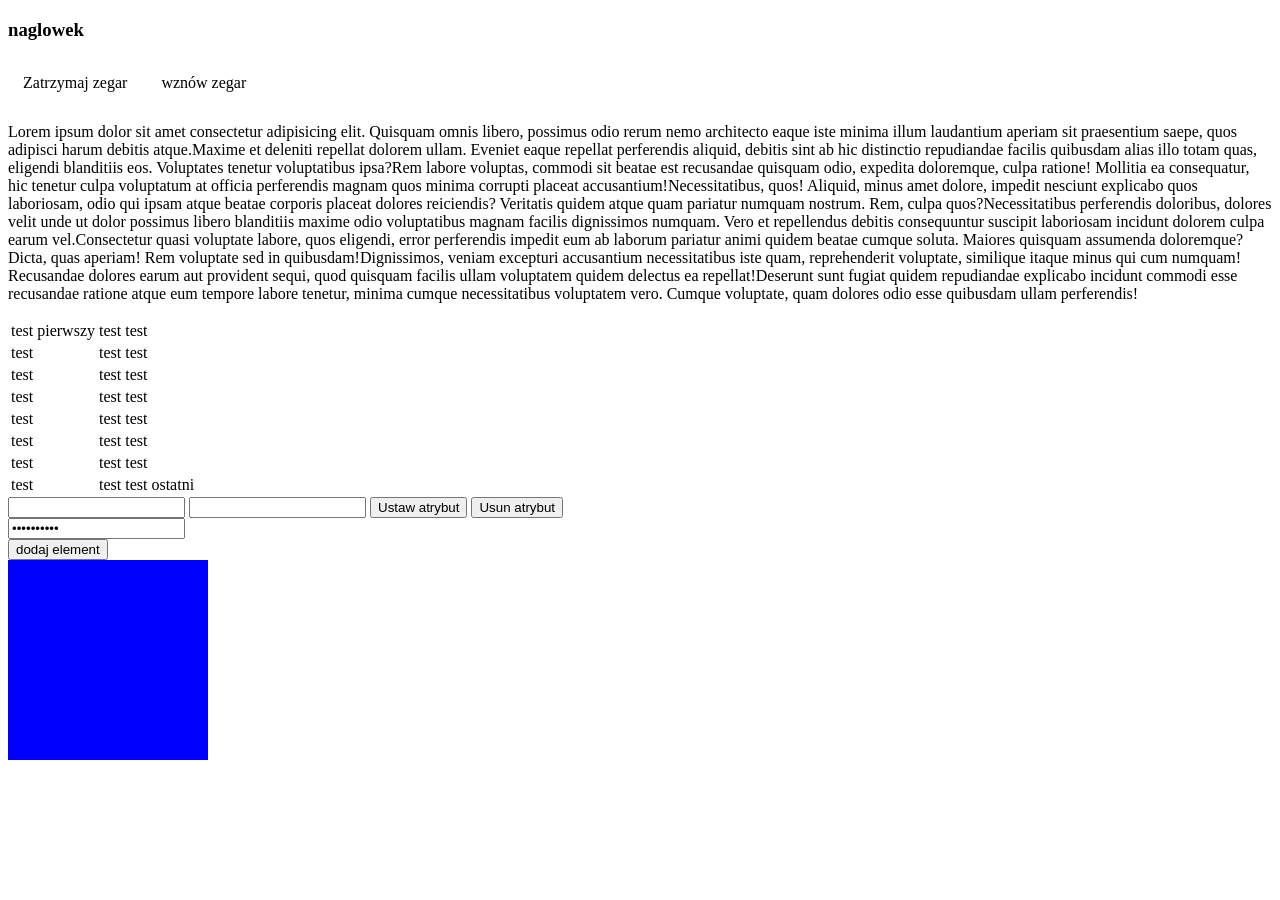
<file: index.html>
<!DOCTYPE html>
<html lang="en">
<head>
    <meta charset="UTF-8">
    <meta http-equiv="X-UA-Compatible" content="IE=edge">
    <meta name="viewport" content="width=device-width, initial-scale=1.0">
    <title>Document</title>
    <style>
        .wazne {
            border-radius: 5px;
            border: 1px solid red;
            background-color: rgb(91, 0, 0);
        }

        .weak {
            background-color:rgb(91, 0, 0);
        }

        .medium {
            background-color:rgb(205, 75, 0);
        }

        .almost {
            background-color:rgb(205, 174, 0);
        }

        .close {
            background-color:rgb(140, 205, 0);
        }

        .ok, .super {
            background-color:rgb(65, 205, 0);
        }

        .extra {
            background-color:rgb(35, 110, 0);
        }

        #kontener > span {
            border-radius: 5px;
            color: white;
            border: 1px solid black;
            padding: 5px;
            margin: 5px;
            display: inline-block;
            height: 20px;

        }

        #powierzchniaTestowa {
            width: 200px;
            height: 200px;
            background-color: blue;
        }

        #zegarstop, #zegarstart {
            padding: 10px;
            margin: 5px;
            background-color: rgb(255, 255, 255);
            display: inline-block;
            cursor: pointer;
        }
        #zegarstop:hover, #zegarstart:hover {
            background-color: red;
            cursor: pointer;
        }
    </style>
</head>
<body>
    
<h3 id="element3">naglowek</h3>
<div id="zegarek"></div>
<div id="zegarstop">Zatrzymaj zegar</div>
<div id="zegarstart">wznów zegar</div>

<p>
    <span class="tekscik">
        Lorem ipsum dolor sit amet consectetur adipisicing elit. Quisquam omnis libero, possimus odio rerum nemo architecto eaque iste minima illum laudantium aperiam sit praesentium saepe, quos adipisci harum debitis atque.</span><span>Maxime et deleniti repellat dolorem ullam. Eveniet eaque repellat perferendis aliquid, debitis sint ab hic distinctio repudiandae facilis quibusdam alias illo totam quas, eligendi blanditiis eos. Voluptates tenetur voluptatibus ipsa?</span><span>Rem labore voluptas, commodi sit beatae est recusandae quisquam odio, expedita doloremque, culpa ratione! Mollitia ea consequatur, hic tenetur culpa voluptatum at officia perferendis magnam quos minima corrupti placeat accusantium!</span><span>Necessitatibus, quos! Aliquid, minus amet dolore, impedit nesciunt explicabo quos laboriosam, odio qui ipsam atque beatae corporis placeat dolores reiciendis? Veritatis quidem atque quam pariatur numquam nostrum. Rem, culpa quos?</span><span>Necessitatibus perferendis doloribus, dolores velit unde ut dolor possimus libero blanditiis maxime odio voluptatibus magnam facilis dignissimos numquam. Vero et repellendus debitis consequuntur suscipit laboriosam incidunt dolorem culpa earum vel.</span><span>Consectetur quasi voluptate labore, quos eligendi, error perferendis impedit eum ab laborum pariatur animi quidem beatae cumque soluta. Maiores quisquam assumenda doloremque? Dicta, quas aperiam! Rem voluptate sed in quibusdam!</span><span>Dignissimos, veniam excepturi accusantium necessitatibus iste quam, reprehenderit voluptate, similique itaque minus qui cum numquam! Recusandae dolores earum aut provident sequi, quod quisquam facilis ullam voluptatem quidem delectus ea repellat!</span><span>Deserunt sunt fugiat quidem repudiandae explicabo incidunt commodi esse recusandae ratione atque eum tempore labore tenetur, minima cumque necessitatibus voluptatem vero. Cumque voluptate, quam dolores odio esse quibusdam ullam perferendis!

    </span>
</p>


<table>
    <tr>
        <td class="tekscik tabela">test pierwszy</td>
        <td id="element1">test</td>
        <td>test</td>
    </tr>
    <tr>
        <td>test</td>
        <td>test</td>
        <td>test</td>
    </tr>
    <tr>
        <td>test</td>
        <td>test</td>
        <td id="element2">test</td>
    </tr>
    <tr>
        <td>test</td>
        <td>test</td>
        <td>test</td>
    </tr>
    <tr>
        <td>test</td>
        <td>test</td>
        <td>test</td>
    </tr>
    <tr>
        <td>test</td>
        <td>test</td>
        <td>test</td>
    </tr>
    <tr>
        <td>test</td>
        <td>test</td>
        <td>test</td>
    </tr>
    <tr>
        <td>test</td>
        <td>test</td>
        <td>test ostatni</td>
    </tr>
</table>

<form action="">
    <input type="text" name="imie">
    <input type="text" name="nazwisko">
    <input type="button" id="set" value="Ustaw atrybut">
    <input type="button" id="del" value="Usun atrybut">
</form>

<form>
    <input type="password" name="haslo" value="poczatkowa">
    <span id="sila"></span>
</form>

<form>
    <input type="button" name="dodaj" value="dodaj element">
    <div id="kontener">

    </div>
</form>


<div id="powierzchniaTestowa"></div>


<script src="index.js"></script>
</body>
</html>
</file>
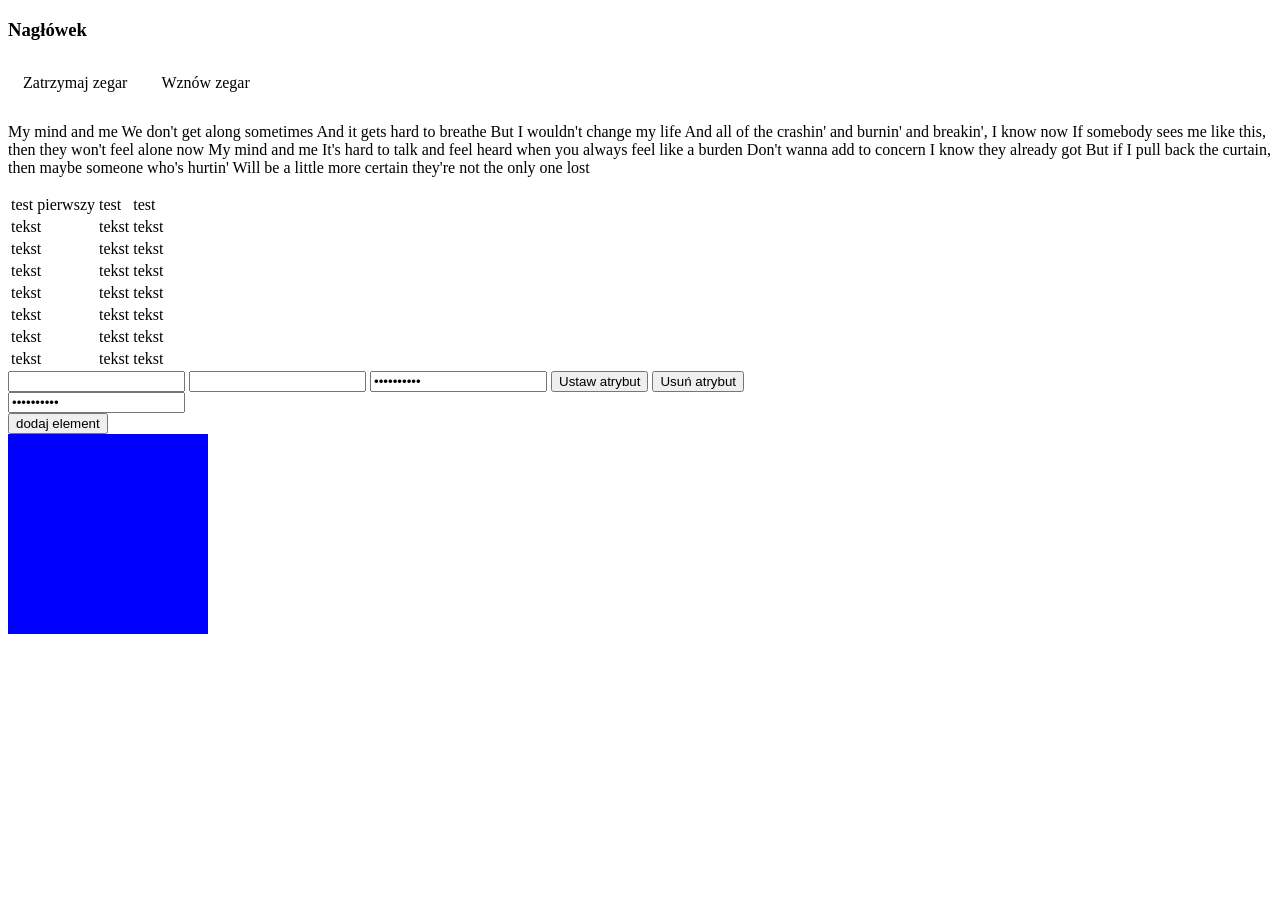
<file: index_moj.html>
<!DOCTYPE html>
<html lang="en">
<head>
    <meta charset="UTF-8">
    <meta http-equiv="X-UA-Compatible" content="IE=edge">
    <meta name="viewport" content="width=device-width, initial-scale=1.0">
    <title>Document</title>
    <style>
        .wazne{
            border-radius: 5px;
            border:1px solid red;
            background: rgb(0, 0, 0);
        }

        .weak{
            background-color: rgb(172, 15, 15);
        }

        .medium{
            background-color: rgb(224, 34, 34);
        }

        .almost{
            background-color: rgb(168, 107, 15);
        }

        .close{
            background-color: rgb(154, 170, 14);
        }

        .ok{
            background-color: rgb(93, 143, 13);
        }

        .super{
            background-color: rgb(25, 148, 14);
        }

        .extra{
            background-color: rgb(17, 143, 13);
        }

        #kontener > span {
            border-radius: 5px;
            color: white;
            border: 1px solid black;
            padding: 5px;
            margin: 5px;
            display: inline-block;
            height: 20px;

        }

        #powierzchniaTestowa {
            width: 200px;
            height: 200px;
            background-color: blue;
        }

        #zegarstop, #zegarstart {
            padding: 10px;
            margin: 5px;
            background-color: rgb(255, 255, 255);
            display: inline-block;
            cursor: pointer;
        }
        #zegarstop:hover, #zegarstart:hover {
            background-color: red;
            cursor: pointer;
        }
    </style>
</head>
<body>

    <h3 id="element3">Nagłówek</h3>

    <div id="zegarek"></div>
    <div id="zegarstop">Zatrzymaj zegar</div>
    <div id="zegarstart">Wznów zegar</div>

    <p>
        <span class="tekscik">
            My mind and me
            We don't get along sometimes
            And it gets hard to breathe
            But I wouldn't change my life
            And all of the crashin' and burnin' and breakin', I know now
            If somebody sees me like this, then they won't feel alone now
            My mind and me
            It's hard to talk and feel heard when you always feel like a burden
            Don't wanna add to concern I know they already got
            But if I pull back the curtain, then maybe someone who's hurtin'
            Will be a little more certain they're not the only one lost    
        </span>
    </p>
    
    
    <table>
        <tr>
            <td class="tekscik tabela">test pierwszy</td>
            <td id="element1">test</td>
            <td>test</td>
        </tr>
        <tr>
            <td>tekst</td>
            <td>tekst</td>
            <td>tekst</td>
        </tr>
        <tr>
            <td>tekst</td>
            <td>tekst</td>
            <td>tekst</td>
        </tr>
        <tr>
            <td>tekst</td>
            <td>tekst</td>
            <td>tekst</td>
        </tr>
        <tr>
            <td>tekst</td>
            <td>tekst</td>
            <td>tekst</td>
        </tr>
        <tr>
            <td>tekst</td>
            <td>tekst</td>
            <td>tekst</td>
        </tr>
        <tr>
            <td>tekst</td>
            <td>tekst</td>
            <td>tekst</td>
        </tr>
        <tr>
            <td>tekst</td>
            <td>tekst</td>
            <td>tekst</td>
        </tr>
    </table>

    <form action="">
        <input type="text" name="imie">
        <input type="text" name="nazwisko">
        <input type="password" name="haslo" value="poczatkowa">
        <input type="button"  id="set" value="Ustaw atrybut">
        <input type="button"  id="del" value="Usuń atrybut">
    </form>


    <form>
        <input type="password" name="haslo" value="poczatkowa">
        <span id="sila"></span>
    </form>
    
    <form>
        <input type="button" name="dodaj" value="dodaj element">
        <div id="kontener">
    
        </div>
    </form>

    <div id="powierzchniaTestowa"></div>

    
    <script src="index_moj.js"></script>
</body>
</html>
</file>
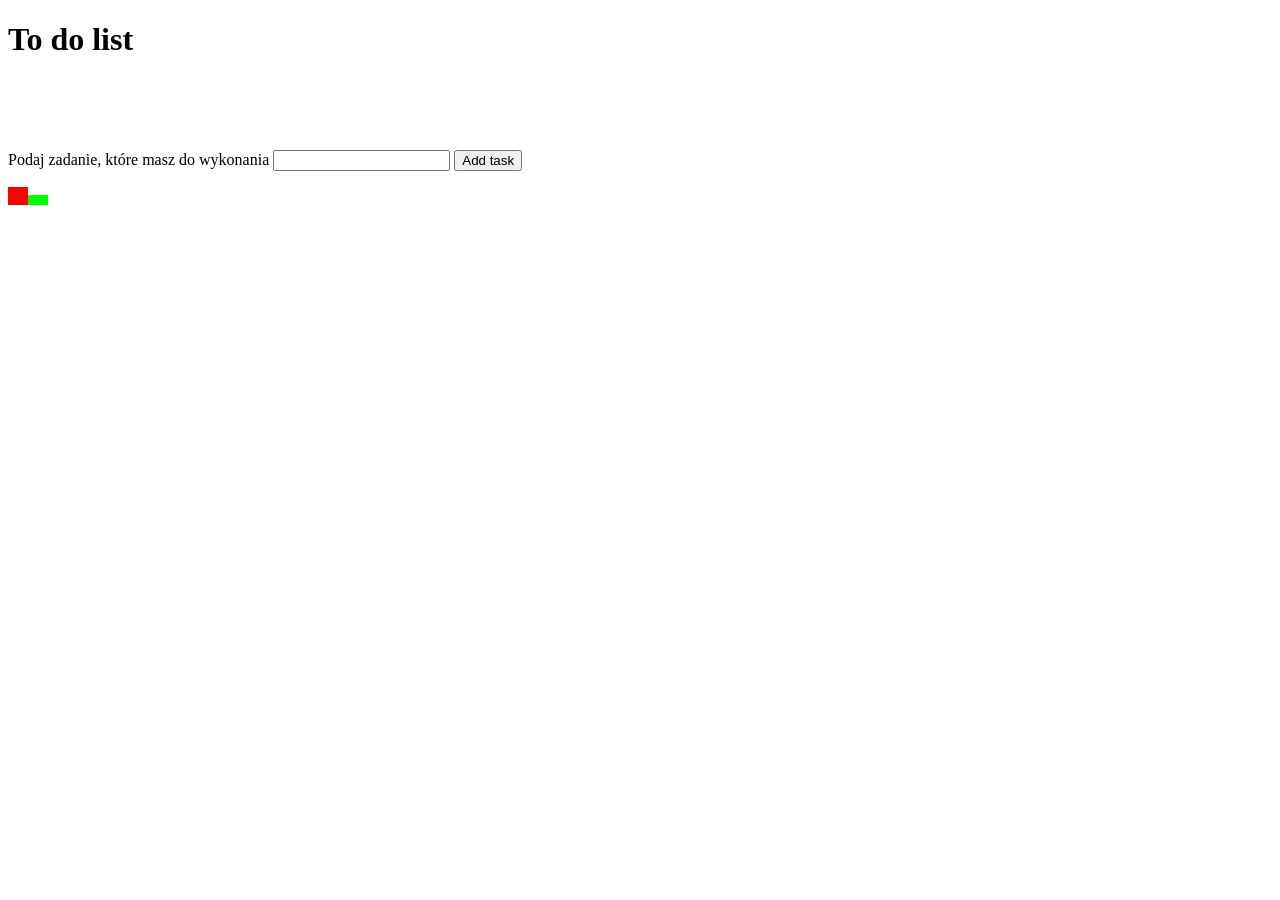
<file: todo/mojtodo.html>
<!DOCTYPE html>
<html lang="en">
<head>
    <meta charset="UTF-8">
    <meta http-equiv="X-UA-Compatible" content="IE=edge">
    <meta name="viewport" content="width=device-width, initial-scale=1.0">
    <title>To do</title>
    <link rel="stylesheet" href="/todo/mojtodo.css">
</head>
<body>
    
    <h1>To do list</h1>

    <div id="bledy">

    </div>

    <div>
        <label for="rzeczId">Podaj zadanie, które masz do wykonania</label>
        <input type="text" name="rzecz" id="rzeczId">
        <button>Add task</button>
    </div>

    <ul>


    </ul>

    <div id="wykres"></div>
    
<script src="mojtodo.js"></script>

</body>
</html>
</file>
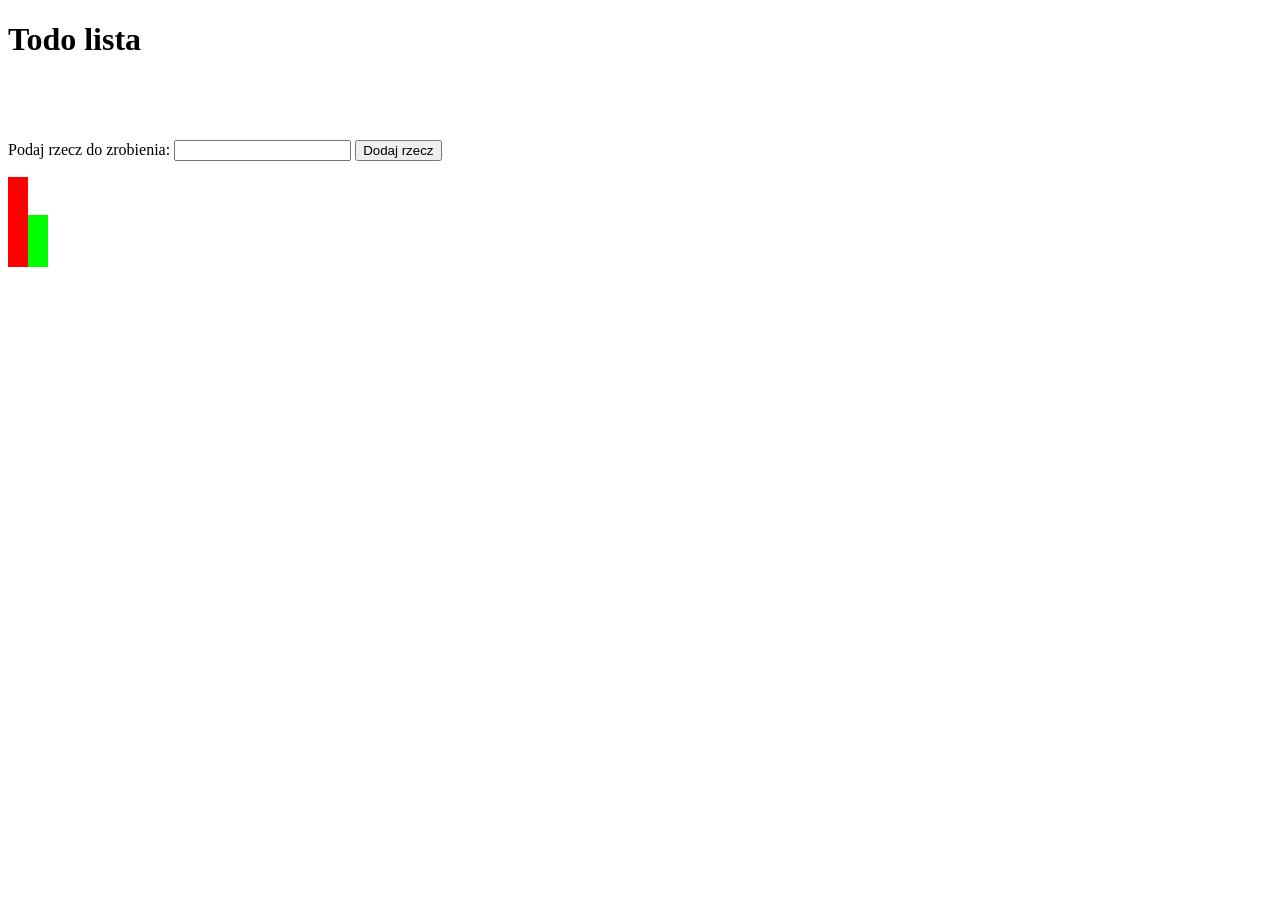
<file: todo/todo.html>
<!DOCTYPE html>
<html lang="en">
<head>
    <meta charset="UTF-8">
    <meta http-equiv="X-UA-Compatible" content="IE=edge">
    <meta name="viewport" content="width=device-width, initial-scale=1.0">
    <title>TODO</title>
    <link rel="stylesheet" href="todo.css">
</head>
<body>

    <h1>Todo lista</h1>
    
    <div id="bledy">
        
    </div>

    <div>
        <label for="rzeczId">Podaj rzecz do zrobienia:</label>
        <input type="text" name="rzecz" id="rzeczId">
        <button>Dodaj rzecz</button>
    </div>

    <ul>
        
    </ul>

    <div id="wykres">

    </div>

    <script src="todo.js"></script>
</body>
</html>
</file>
<file: todo/mojtodo.css>
li > button {
    background-color: rgb(167, 146, 243);
    color:aliceblue;
    padding: 5px;
    margin-left: 10px;

}

li> button:hover{
    background-color: rgb(104, 73, 219);
}

#bledy{
    padding: 10px;
    height: 50px;
}

#bledy .waga0{
    background-color: rgb(177, 236, 236);
    padding: 10px;
    border-radius: 10px;
}

#bledy .waga2{
    background-color: red;
    color: aliceblue;
    padding: 10px;
    border-radius: 10px;
}

input[type=checkbox]{
    height: 20px;
    width: 20px;
    
}
</file>
<file: todo/todo.css>
li > button {
    background-color: rgb(194, 0, 0);
    color: white;
    padding: 5px;
    margin-left: 10px;
    border-radius: 4px;
    border: 1px solid rgb(98, 98, 98)
}

li > button:hover {
    color:bisque;
    background-color: rgb(255, 71, 71);

}

#bledy {
    margin-bottom: 10px;
    height: 50px;
}

#bledy .waga0 {
    background-color: #aaa;
    color: white;
    padding: 10px;
    border-radius: 10px;
}

#bledy .waga2 {
    background-color: rgb(207, 0, 0);
    color: white;
    padding: 10px;
    border-radius: 10px;
}

input[type=checkbox] {
    width: 15px;
    height: 15px;
} 

#wykres {
    height: 90px;
}
</file>
